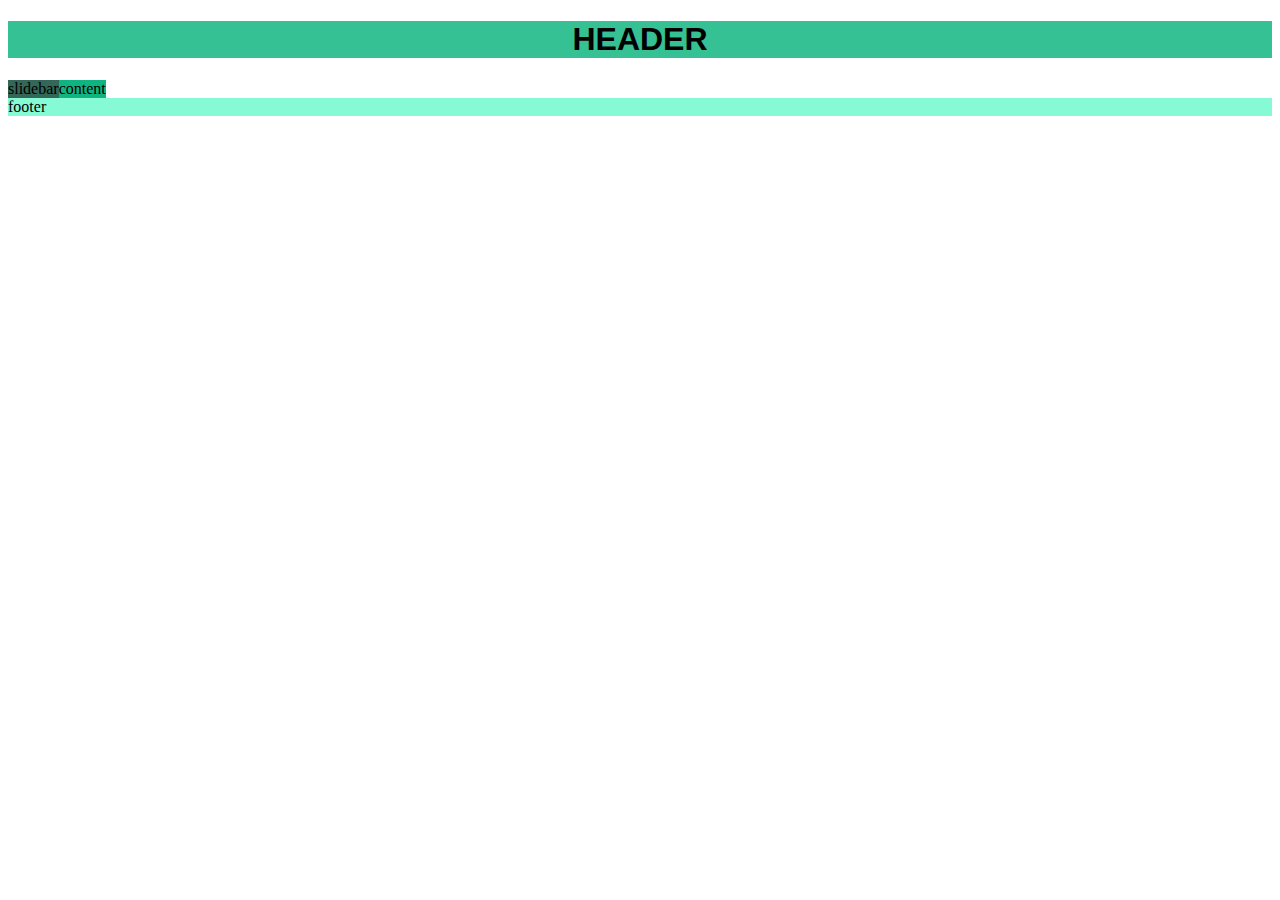
<file: index.html>
<!DOCTYPE html>
<html>
    <head>
        <link rel = "stylesheet" href="style.css">
    </link>
    </head>
    <body>
        <div class = "Header">
        <h1>HEADER</h1>
        </div>

        <div class="wrapper">

            <div class ="Slidebar">
                slidebar
            </div>
    
            <div class = "Content">
                content
            </div>    
        </div>

        <div class = 'Footer'>
            footer
        </div>
    

    </body>
</html>
</file>
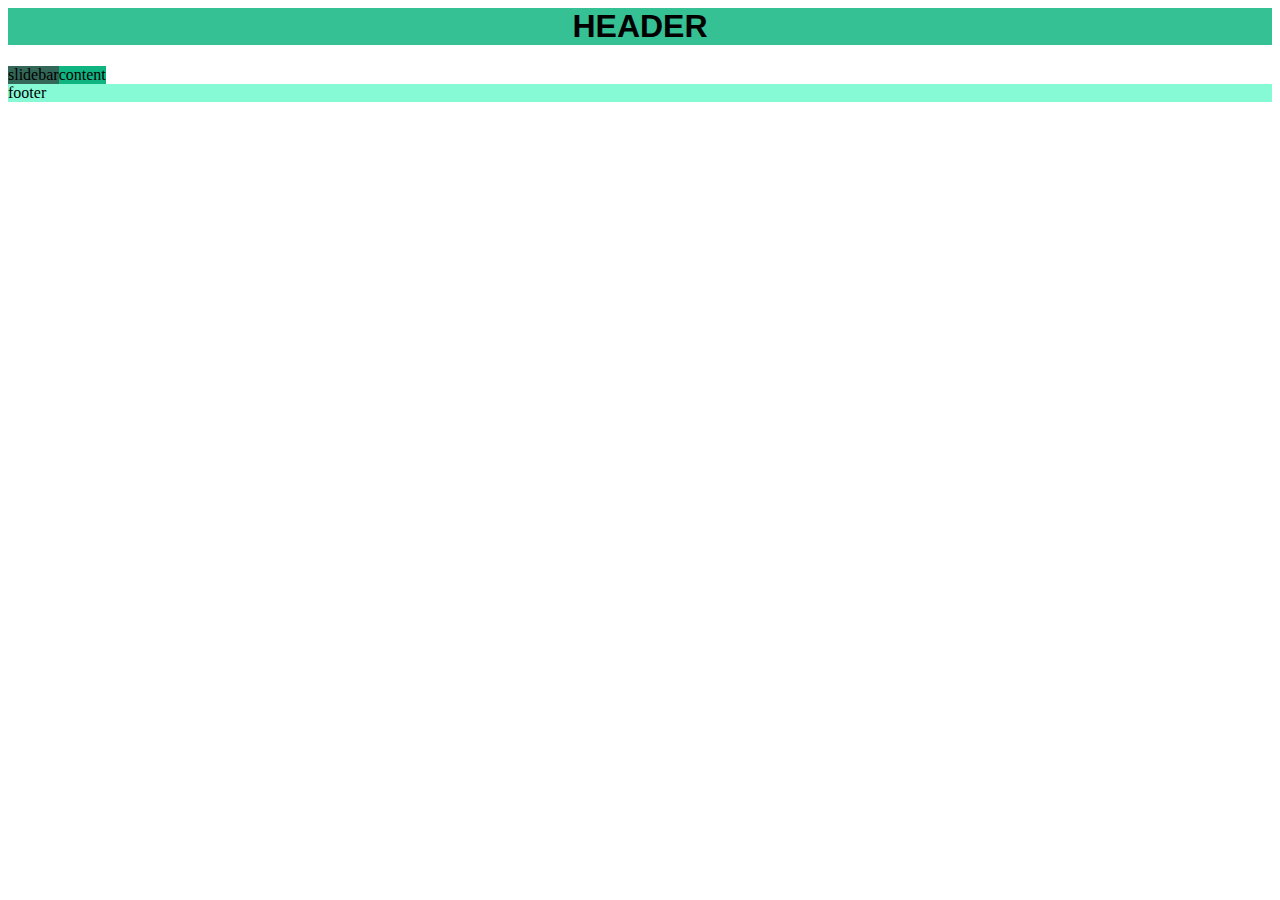
<file: indexhtml.html>
<html>
    <head>
        <link rel = "stylesheet" href="style.css">
    </link>
    </head>
    <body>
        <div class = "Header">
        <h1>HEADER</h1>
        </div>

        <div class="wrapper">

            <div class ="Slidebar">
                slidebar
            </div>
    
            <div class = "Content">
                content
            </div>    
        </div>

        <div class = 'Footer'>
            footer
        </div>
    

    </body>
</html>
</file>
<file: style.css>
.Header{
    color:rgb(0, 0, 0);
    background-color:rgb(53, 193, 148);text-align:center;font-family:Arial}
.Slidebar{
    color:rgb(0, 0, 0);
    background-color:rgb(51, 103, 87)}
.Content{
    color:rgb(0, 0, 0);
    background-color:rgb(16, 180, 128)}
.Footer{
    color:rgb(0, 0, 0);
    background-color:rgb(134, 249, 213)}
.wrapper{
        display:flex}
</file>
